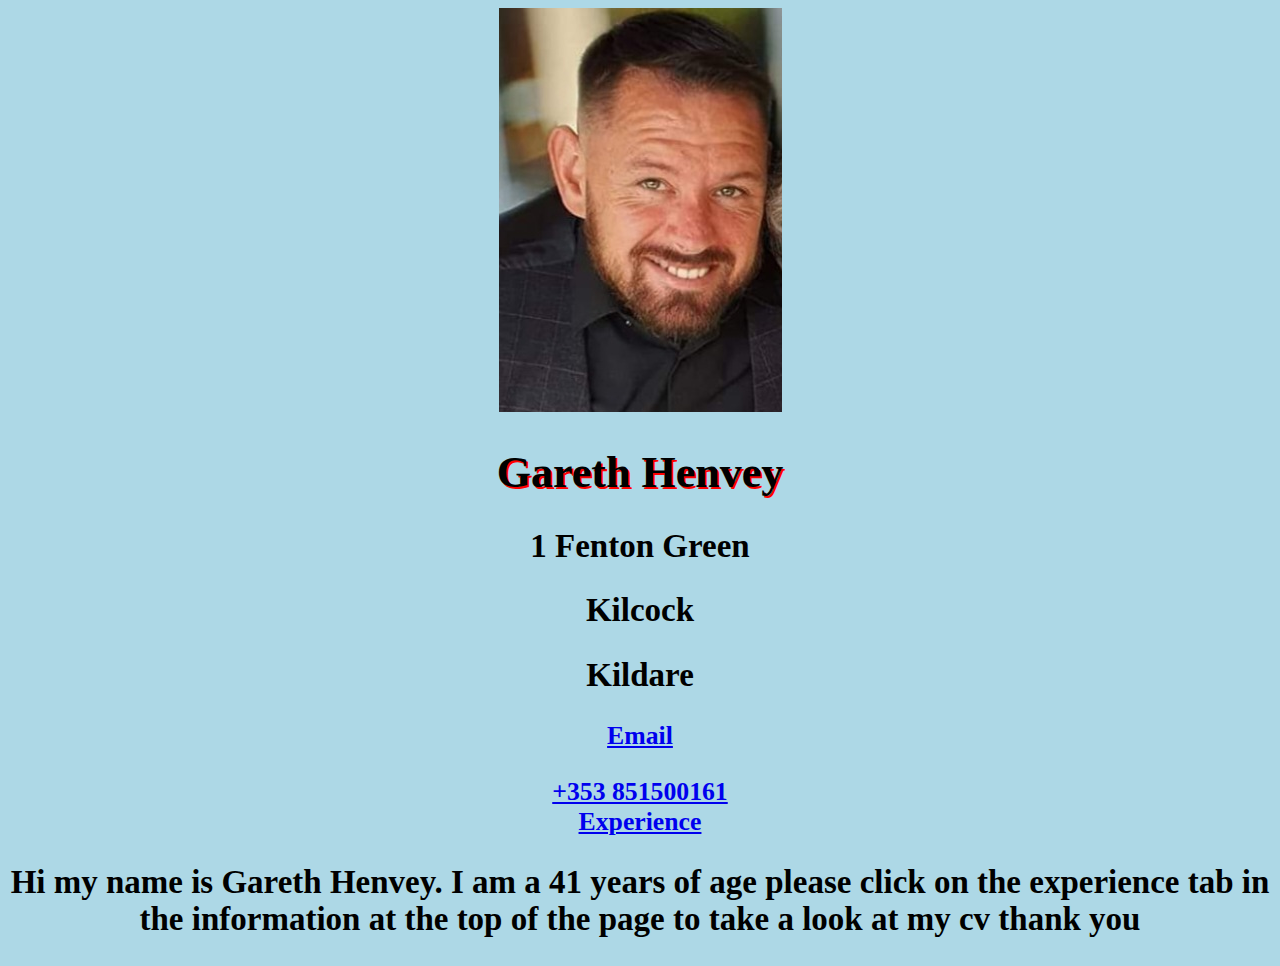
<file: index.html>
<!DOCTYPE html>
    <html>
        <head>
            <link rel="stylesheet" href="styles/style.css">
        <link href='https://fonts.googleapis.com/css?family=Agbalumo' rel='stylesheet'>
        <link rel="stylesheet" href="https://cdnjs.cloudflare.com/ajax/libs/font-awesome/4.7.0/css/font-awesome.min.css">
    <title>Cover Letter</title>
    
        </head>

        <body>
        <div id="header">
            <div class="header1"><img src="images/gareth.jpg" alt="Logo"></div>
            
            </div>
    
            <h1>Gareth Henvey</h1>
            <h2>1 Fenton Green</h2>
            <h2>Kilcock</h2>
            <h2>Kildare</h2>
            <h3>
                <p><a href="mailto:ghenvey@yahoo.com">Email</a></p>
                <a href="tel:+353 851500161">+353 851500161</a>
                <div class="link"><a href="cover.html">Experience</a></div>
            </h3>

            <p>
                <h2>
             Hi my name is Gareth Henvey. I am a 41 years of age please click on 
             the experience tab in the information at the top of the page to 
             take a look at my cv thank you </h2>
            </p>
<body>
    </html>
</file>
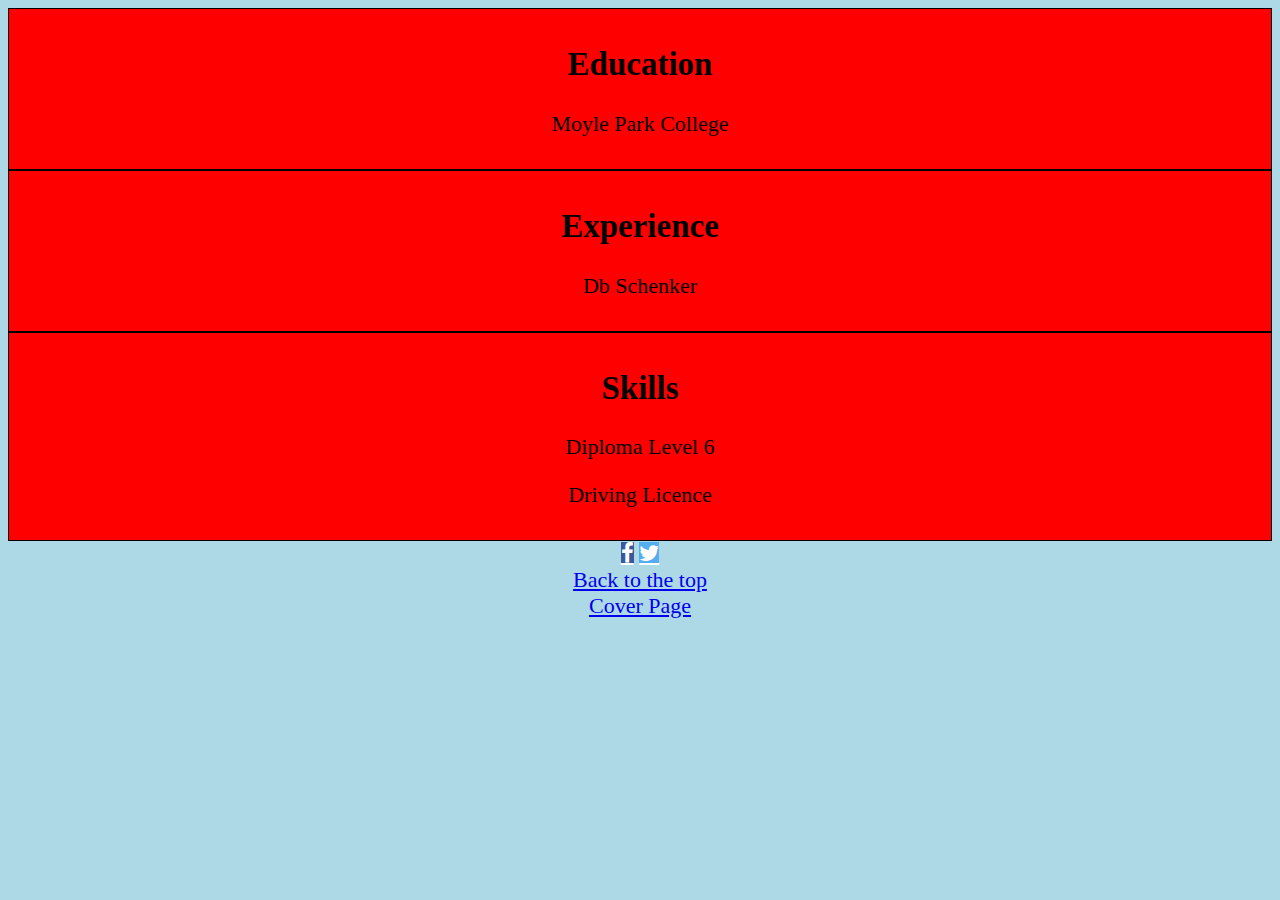
<file: cover.html>
<!DOCTYPE html>
    <html>
    <head>
     <title>Experience</title>
        <link rel="stylesheet" href="styles/style.css">
        <link href='https://fonts.googleapis.com/css?family=Agbalumo' rel='stylesheet'>
        <link rel="stylesheet" href="https://cdnjs.cloudflare.com/ajax/libs/font-awesome/4.7.0/css/font-awesome.min.css">
         
    </head>
    <body>
        

    <div class="container-1">
        <div class="box-1">
            <h2>Education</h2>
            <p>Moyle Park College</p>

    </div>

    <div class="box-2">
            <h2>Experience</h2>
            <p>Db Schenker</p>

    </div>


<div class="box-3">
        <h2>Skills</h2>
           <p>Diploma Level 6</p>
            <p>Driving Licence</p>
            
          
        </div>
    </div>

         
            <div>
          <a href="https://www.facebook.com/" class="fa fa-facebook"></a>
          <a href="https://x.com/" class="fa fa-twitter"></a>
        
    </div>
    <div>
          <a href="#Home-page-top">Back to the top</a>
          <div class="link"><a href="index.html">Cover Page</a></div>
    </div>
    

    </body>


</html>
</file>
<file: styles/style.css>
body {
    background-color: lightblue;
    font-family: 'AR One Sans';font-size: 22px;
    text-align: center;
  }

h1 {
    color:black;
    text-align: center;
    text-shadow: 2px 2px #ff0000;
}

h2 {
    color:black;
    text-align: center;
}

h3 {
    text-align: center;
}

<style>

@media(min-width:468px){

.container-1 {
     display: flex;

     
     
}
}

.container-1 div{
    border: 1px black solid;
    padding: 10px;
    justify-content: space-between;
    background-color: #ff0000;
    flex-wrap: wrap;
    
    
}

.box-1 {
    flex: 1;
    order: 1;
}

.box-2 {
    flex: 2;
    order: 2;
}

.box-3 {
    flex: 3;
    order: 3;
}
</style>

<style>

.fa {
  padding: 20px;
  font-size: 30px;
  width: 50px;
  text-align: center;
  text-decoration: none;
  margin: 5px 2px;
}

.fa:hover {
    opacity: 0.7;
}

.fa-facebook {
  background: #3B5998;
  color: white;
}

.fa-twitter {
  background: #55ACEE;
  color: white;
}
</style>

.class {
    height: 100px;
    width: 100px;
}
</file>
